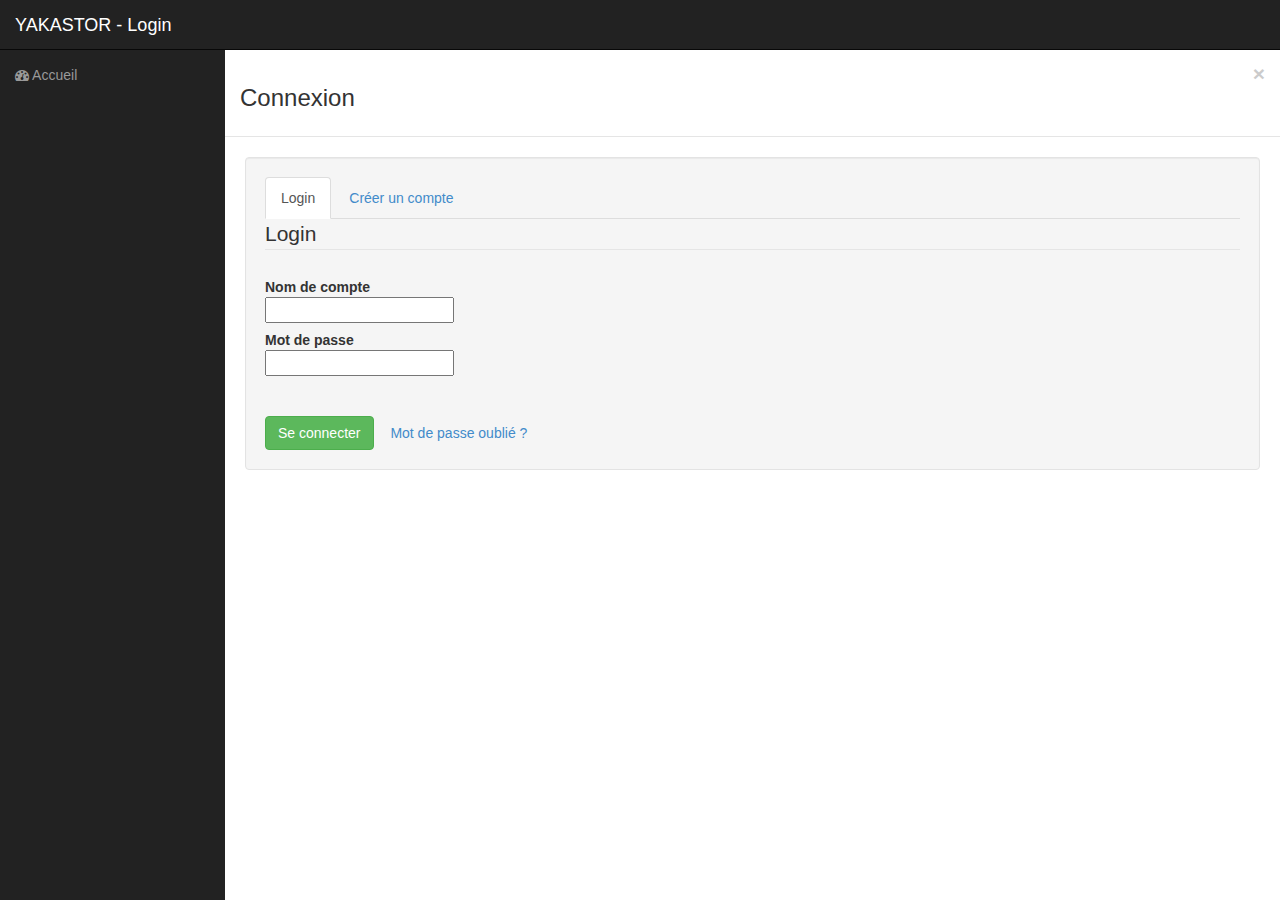
<file: sb-admin/register.html>
<!DOCTYPE html>
<html lang="en">
  <head>
    <meta charset="utf-8">
    <meta name="viewport" content="width=device-width, initial-scale=1.0">
    <meta name="description" content="">
    <meta name="author" content="">

    <title>YAKASTOR</title>

    <!-- Bootstrap core CSS -->
    <link href="css/bootstrap.css" rel="stylesheet">

    <!-- Add custom CSS here -->
    <link href="css/sb-admin.css" rel="stylesheet">
    <link rel="stylesheet" href="font-awesome/css/font-awesome.min.css">
  </head>

  <body>

    <div id="wrapper">

      <!-- Sidebar -->
      <nav class="navbar navbar-inverse navbar-fixed-top" role="navigation">
        <!-- Brand and toggle get grouped for better mobile display -->
        <div class="navbar-header">
          <button type="button" class="navbar-toggle" data-toggle="collapse" data-target=".navbar-ex1-collapse">
            <span class="sr-only">Toggle navigation</span>
            <span class="icon-bar"></span>
            <span class="icon-bar"></span>
            <span class="icon-bar"></span>
          </button>
          <a class="navbar-brand" href="index.html">YAKASTOR - Login</a>
        </div>

        <!-- Collect the nav links, forms, and other content for toggling -->
        <div class="collapse navbar-collapse navbar-ex1-collapse">
          <ul class="nav navbar-nav side-nav">
            <li><a href="index.html"><i class="fa fa-dashboard"></i> Accueil</a></li>
          
      </nav>

<div class="" id="loginModal">
	<div class="modal-header">
		<button type="button" class="close" data-dismiss="modal" aria-hidden="true">×</button>
		<h3>Connexion</h3>
	</div>
	<div class="modal-body">
		<div class="well">
			<ul class="nav nav-tabs">
				<li class="active"><a href="#login" data-toggle="tab">Login</a></li>
				<li><a href="#create" data-toggle="tab">Créer un compte</a></li>
			</ul>
			<div id="myTabContent" class="tab-content">
				<div class="tab-pane active in" id="login">
					<form class="form-horizontal" action='' method="POST">
						<fieldset>
							<div id="legend">
								<legend class="">Login</legend>
							</div>    
							<div class="control-group">
								<!-- Username -->
								<label class="control-label"  for="username">Nom de compte</label>
								<div class="controls">
									<input type="text" id="username" name="username" placeholder="" class="input-xlarge">
								</div>
							</div>
							
							<div class="control-group">
								<!-- Password-->
								<label class="control-label" for="password">Mot de passe</label>
								<div class="controls">
									<input type="password" id="password" name="password" placeholder="" class="input-xlarge">
								</div>
							</div>	
							<div class="control-group">
								<!-- Button -->
								<div class="controls">
									<br><br />
									<button class="btn btn-success">Se connecter</button>
									<button type="button" class="btn btn-link">Mot de passe oublié ?</button>
								</div>
							</div>
						</fieldset>
					</form>                
				</div>
				<div class="tab-pane fade" id="create">
				<form class="form-horizontal" action='' method="POST">
						<fieldset>
							<div id="legend">
								<legend class="">Création de compte</legend>
							</div>    
							<div class="control-group">
								<!-- Username -->
								<label class="control-label"  for="username">Nom de compte</label>
								<div class="controls">
									<input type="text" id="username" name="username" placeholder="" class="input-xlarge">
								</div>
							</div>
							
							<div class="control-group">
								<!-- Password-->
								<label class="control-label" for="password">Mot de passe</label>
								<div class="controls">
									<input type="password" id="password" name="password" placeholder="" class="input-xlarge">
								</div>
							</div>	
							<div class="control-group">
								<!-- Password-->
								<label class="control-label" for="password">Confirmation du mot de passe</label>
								<div class="controls">
									<input type="password" id="password" name="password" placeholder="" class="input-xlarge">
								</div>
							</div>
														<div class="control-group">
								<!-- Password-->
								<label class="control-label" for="password">Prénom</label>
								<div class="controls">
									<input type="password" id="password" name="password" placeholder="" class="input-xlarge">
								</div>
							</div>
														<div class="control-group">
								<!-- Password-->
								<label class="control-label" for="password">Nom</label>
								<div class="controls">
									<input type="password" id="password" name="password" placeholder="" class="input-xlarge">
								</div>
							</div>
														<div class="control-group">
								<!-- Password-->
								<label class="control-label" for="password">Email</label>
								<div class="controls">
									<input type="password" id="password" name="password" placeholder="" class="input-xlarge">
								</div>
							</div>
														<div class="control-group">
								<!-- Password-->
								<label class="control-label" for="password">Téléphone</label>
								<div class="controls">
									<input type="password" id="password" name="password" placeholder="" class="input-xlarge">
								</div>
							</div>
														<div class="control-group">
								<!-- Password-->
								<label class="control-label" for="password">Adresse</label>
								<div class="controls">
									<input type="password" id="password" name="password" placeholder="" class="input-xlarge">
								</div>
							</div>
						</fieldset>
					</form>           
					
	<div class="checkbox">
    <label>
      <input type="checkbox"> Compte professionnel
    </label>
  </div>
						<div>
						<br><br />
							<button class="btn btn-primary">Créer un compte</button>
						</div>
					</form>
				</div>
			</div>
		</div>
	</div>


    <!-- JavaScript -->
    <script src="js/jquery-1.10.2.js"></script>
    <script src="js/bootstrap.js"></script>

  </body>
</html>
</file>
<file: sb-admin/css/sb-admin.css>
/* 
Author: Start Bootstrap - http://startbootstrap.com
'SB Admin' HTML Template by Start Bootstrap

All Start Bootstrap themes are licensed under Apache 2.0. 
For more info and more free Bootstrap 3 HTML themes, visit http://startbootstrap.com!
*/

/* ATTN: This is mobile first CSS - to update 786px and up screen width use the media query near the bottom of the document! */

/* Global Styles */

body {
  margin-top: 50px;
}

#wrapper {
  padding-left: 0;
}

#page-wrapper {
  width: 100%;
  padding: 5px 15px;
}

/* Nav Messages */

.messages-dropdown .dropdown-menu .message-preview .avatar,
.messages-dropdown .dropdown-menu .message-preview .name,
.messages-dropdown .dropdown-menu .message-preview .message,
.messages-dropdown .dropdown-menu .message-preview .time {
  display: block;
}

.messages-dropdown .dropdown-menu .message-preview .avatar {
  float: left;
  margin-right: 15px;
}

.messages-dropdown .dropdown-menu .message-preview .name {
  font-weight: bold;
}

.messages-dropdown .dropdown-menu .message-preview .message {
  font-size: 12px;
}

.messages-dropdown .dropdown-menu .message-preview .time {
  font-size: 12px;
}


/* Nav Announcements */

.announcement-heading {
  font-size: 50px;
  margin: 0;
}

.announcement-text {
  margin: 0;
}

/* Table Headers */

table.tablesorter thead {
  cursor: pointer;
}

table.tablesorter thead tr th:hover {
  background-color: #f5f5f5;
}

/* Flot Chart Containers */

.flot-chart {
  display: block;
  height: 400px;
}

.flot-chart-content {
  width: 100%;
  height: 100%;
}

/* Edit Below to Customize Widths > 768px */
@media (min-width:768px) {

  /* Wrappers */

  #wrapper {
	padding-left: 225px;
  }

  #page-wrapper {
	padding: 15px 25px;
  }

  /* Side Nav */

  .side-nav {
	margin-left: -225px;
	left: 225px;
	width: 225px;
	position: fixed;
	top: 50px;
	height: 100%;
	border-radius: 0;
	border: none;
	background-color: #222222;
	overflow-y: auto;
  }

  /* Bootstrap Default Overrides - Customized Dropdowns for the Side Nav */

  .side-nav>li.dropdown>ul.dropdown-menu {
	position: relative;
	min-width: 225px;
	margin: 0;
	padding: 0;
	border: none;
	border-radius: 0;
	background-color: transparent;
	box-shadow: none;
	-webkit-box-shadow: none;
  }

  .side-nav>li.dropdown>ul.dropdown-menu>li>a {
	color: #999999;
	padding: 15px 15px 15px 25px;
  }

  .side-nav>li.dropdown>ul.dropdown-menu>li>a:hover,
  .side-nav>li.dropdown>ul.dropdown-menu>li>a.active,
  .side-nav>li.dropdown>ul.dropdown-menu>li>a:focus {
	color: #fff;
	background-color: #080808;
  }

  .side-nav>li>a {
	width: 225px;
  }

  .navbar-inverse .navbar-nav>li>a:hover,
  .navbar-inverse .navbar-nav>li>a:focus {
	background-color: #080808;
  }

  /* Nav Messages */

  .messages-dropdown .dropdown-menu {
	min-width: 300px;
  }

  .messages-dropdown .dropdown-menu li a {
	white-space: normal;
  }

  .navbar-collapse {
    padding-left: 15px !important;
    padding-right: 15px !important;
  }

}
</file>
